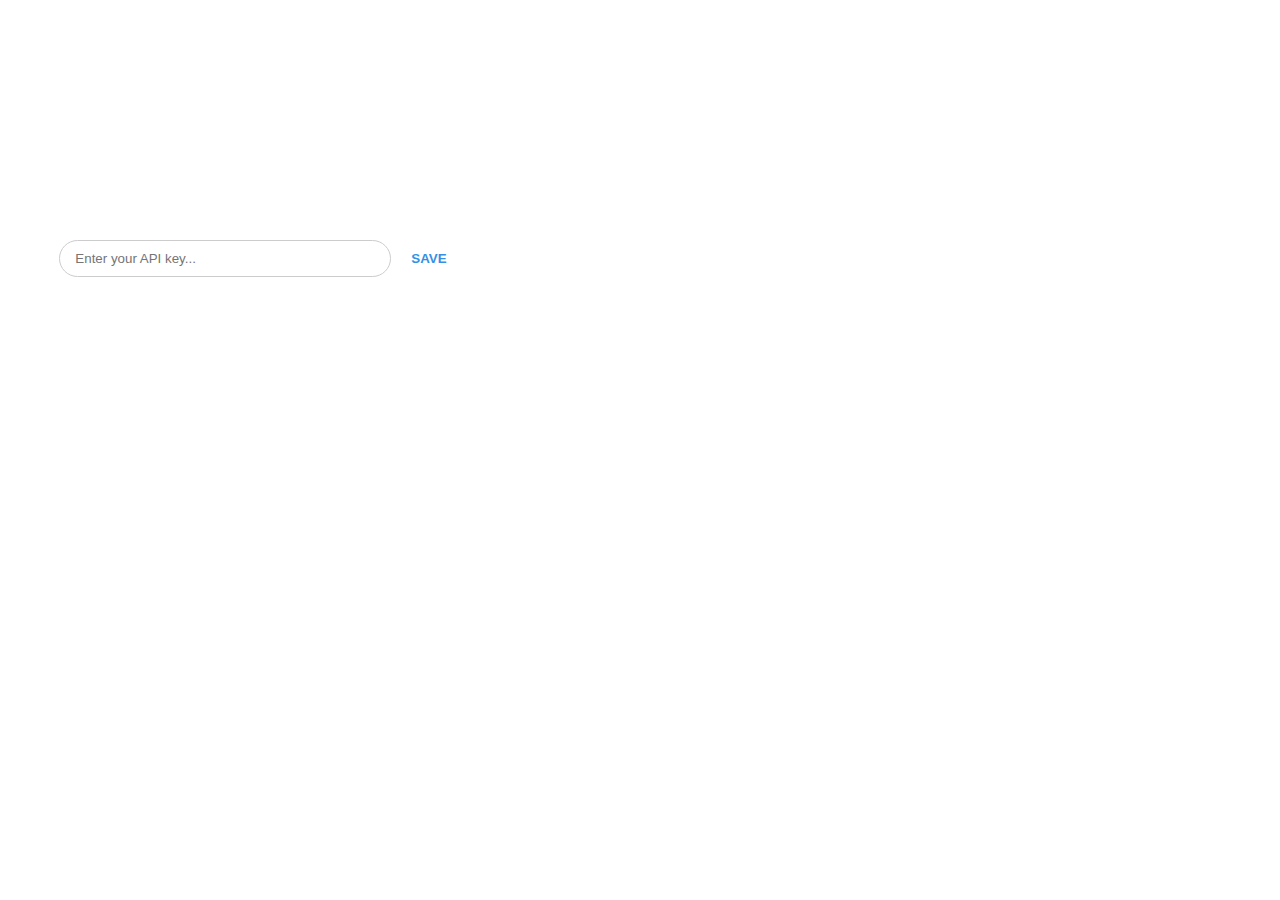
<file: index.html>
<!DOCTYPE html>
<html lang="en">
  <head>
    <meta charset="UTF-8" />
    <meta name="viewport" content="width=device-width, initial-scale=1.0" />
    <title>Chat With GPT</title>

    <link rel="stylesheet" href="styles.css" />
  </head>
  <body>
    <main>
      <div class="key-container">
        <input id="apiKey" type="text" placeholder="Enter your API key..." autocomplete="off" />
        <button id="submitButton" type="button">SAVE</button>
      </div>
    </main>

    <script src="index.js"></script>
  </body>
</html>
</file>
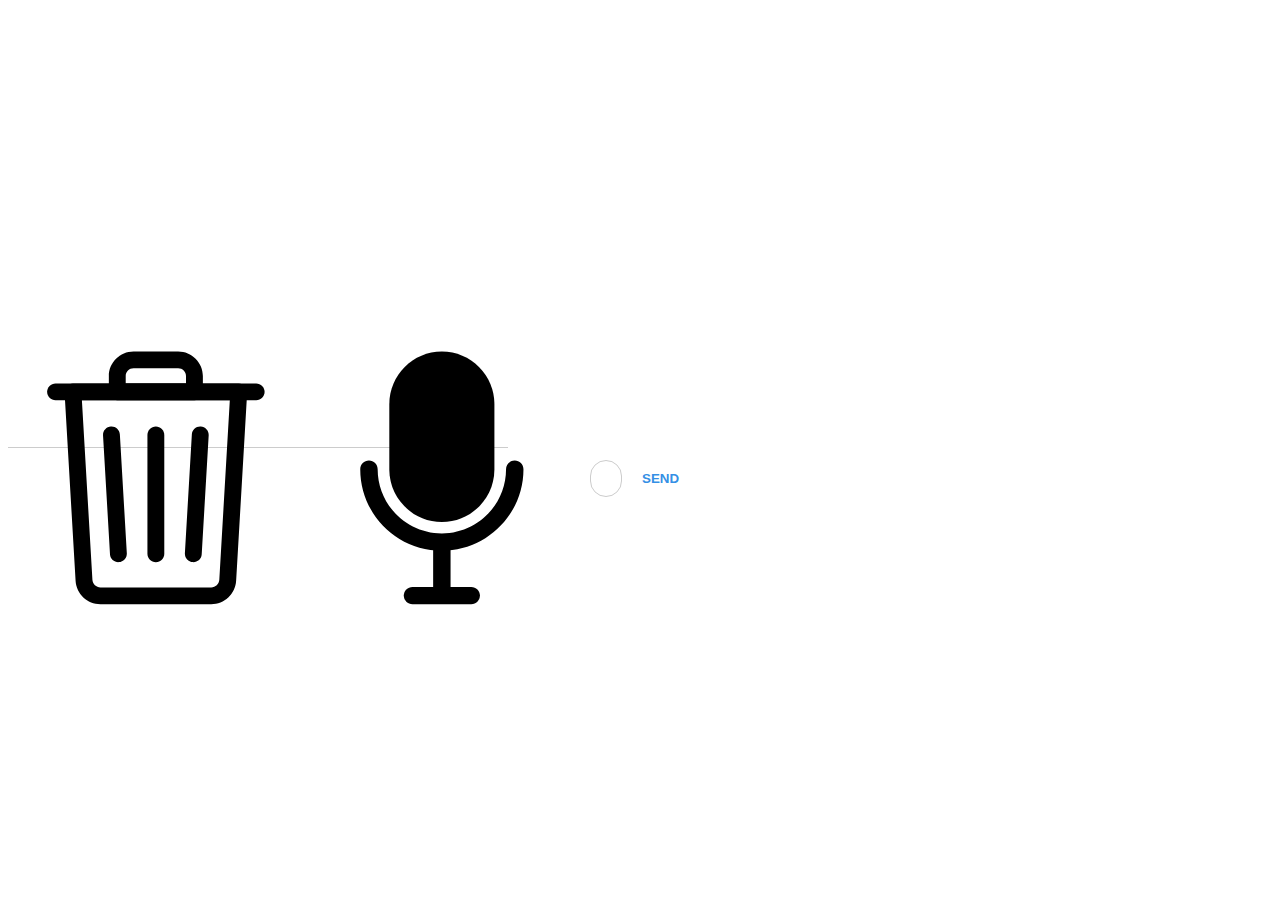
<file: chat.html>
<!DOCTYPE html>
<html lang="en">
  <head>
    <meta charset="UTF-8" />
    <meta name="viewport" content="width=device-width, initial-scale=1.0" />
    <title>Chat With GPT</title>

    <link rel="stylesheet" href="styles.css" />
    <link rel="stylesheet" href="chat.css" />
  </head>
  <body>
    <main>
      <div class="chatContainer">
        <div id="chat" class="chat"></div>

        <div id="chatInputContainer" class="chatInputContainer">
          <button id="delKey" class="icon-button">
            <svg
              xmlns="http://www.w3.org/2000/svg"
              xmlns:xlink="http://www.w3.org/1999/xlink"
              version="1.1"
              width="256"
              height="256"
              viewBox="0 0 256 256"
              xml:space="preserve"
            >
              <defs></defs>
              <g
                style="
                  stroke: none;
                  stroke-width: 0;
                  stroke-dasharray: none;
                  stroke-linecap: butt;
                  stroke-linejoin: miter;
                  stroke-miterlimit: 10;
                  fill: none;
                  fill-rule: nonzero;
                  opacity: 1;
                "
                transform="translate(1.4065934065934016 1.4065934065934016) scale(2.81 2.81)"
              >
                <path
                  d="M 64.71 90 H 25.291 c -4.693 0 -8.584 -3.67 -8.859 -8.355 l -3.928 -67.088 c -0.048 -0.825 0.246 -1.633 0.812 -2.234 c 0.567 -0.601 1.356 -0.941 2.183 -0.941 h 59.002 c 0.826 0 1.615 0.341 2.183 0.941 c 0.566 0.601 0.86 1.409 0.813 2.234 l -3.928 67.089 C 73.294 86.33 69.403 90 64.71 90 z M 18.679 17.381 l 3.743 63.913 C 22.51 82.812 23.771 84 25.291 84 H 64.71 c 1.52 0 2.779 -1.188 2.868 -2.705 l 3.742 -63.914 H 18.679 z"
                  style="
                    stroke: none;
                    stroke-width: 1;
                    stroke-dasharray: none;
                    stroke-linecap: butt;
                    stroke-linejoin: miter;
                    stroke-miterlimit: 10;
                    fill: rgb(0, 0, 0);
                    fill-rule: nonzero;
                    opacity: 1;
                  "
                  transform=" matrix(1 0 0 1 0 0) "
                  stroke-linecap="round"
                />
                <path
                  d="M 80.696 17.381 H 9.304 c -1.657 0 -3 -1.343 -3 -3 s 1.343 -3 3 -3 h 71.393 c 1.657 0 3 1.343 3 3 S 82.354 17.381 80.696 17.381 z"
                  style="
                    stroke: none;
                    stroke-width: 1;
                    stroke-dasharray: none;
                    stroke-linecap: butt;
                    stroke-linejoin: miter;
                    stroke-miterlimit: 10;
                    fill: rgb(0, 0, 0);
                    fill-rule: nonzero;
                    opacity: 1;
                  "
                  transform=" matrix(1 0 0 1 0 0) "
                  stroke-linecap="round"
                />
                <path
                  d="M 58.729 17.381 H 31.271 c -1.657 0 -3 -1.343 -3 -3 V 8.789 C 28.271 3.943 32.214 0 37.061 0 h 15.879 c 4.847 0 8.789 3.943 8.789 8.789 v 5.592 C 61.729 16.038 60.386 17.381 58.729 17.381 z M 34.271 11.381 h 21.457 V 8.789 C 55.729 7.251 54.478 6 52.939 6 H 37.061 c -1.538 0 -2.789 1.251 -2.789 2.789 V 11.381 z"
                  style="
                    stroke: none;
                    stroke-width: 1;
                    stroke-dasharray: none;
                    stroke-linecap: butt;
                    stroke-linejoin: miter;
                    stroke-miterlimit: 10;
                    fill: rgb(0, 0, 0);
                    fill-rule: nonzero;
                    opacity: 1;
                  "
                  transform=" matrix(1 0 0 1 0 0) "
                  stroke-linecap="round"
                />
                <path
                  d="M 58.33 74.991 c -0.06 0 -0.118 -0.002 -0.179 -0.005 c -1.653 -0.097 -2.916 -1.517 -2.819 -3.171 l 2.474 -42.244 c 0.097 -1.655 1.508 -2.933 3.171 -2.819 c 1.653 0.097 2.916 1.516 2.819 3.17 l -2.474 42.245 C 61.229 73.761 59.906 74.991 58.33 74.991 z"
                  style="
                    stroke: none;
                    stroke-width: 1;
                    stroke-dasharray: none;
                    stroke-linecap: butt;
                    stroke-linejoin: miter;
                    stroke-miterlimit: 10;
                    fill: rgb(0, 0, 0);
                    fill-rule: nonzero;
                    opacity: 1;
                  "
                  transform=" matrix(1 0 0 1 0 0) "
                  stroke-linecap="round"
                />
                <path
                  d="M 31.669 74.991 c -1.577 0 -2.898 -1.23 -2.992 -2.824 l -2.473 -42.245 c -0.097 -1.654 1.165 -3.073 2.819 -3.17 c 1.646 -0.111 3.073 1.165 3.17 2.819 l 2.473 42.244 c 0.097 1.654 -1.165 3.074 -2.819 3.171 C 31.788 74.989 31.729 74.991 31.669 74.991 z"
                  style="
                    stroke: none;
                    stroke-width: 1;
                    stroke-dasharray: none;
                    stroke-linecap: butt;
                    stroke-linejoin: miter;
                    stroke-miterlimit: 10;
                    fill: rgb(0, 0, 0);
                    fill-rule: nonzero;
                    opacity: 1;
                  "
                  transform=" matrix(1 0 0 1 0 0) "
                  stroke-linecap="round"
                />
                <path
                  d="M 45 74.991 c -1.657 0 -3 -1.343 -3 -3 V 29.747 c 0 -1.657 1.343 -3 3 -3 c 1.657 0 3 1.343 3 3 v 42.244 C 48 73.648 46.657 74.991 45 74.991 z"
                  style="
                    stroke: none;
                    stroke-width: 1;
                    stroke-dasharray: none;
                    stroke-linecap: butt;
                    stroke-linejoin: miter;
                    stroke-miterlimit: 10;
                    fill: rgb(0, 0, 0);
                    fill-rule: nonzero;
                    opacity: 1;
                  "
                  transform=" matrix(1 0 0 1 0 0) "
                  stroke-linecap="round"
                />
              </g>
            </svg>
          </button>
          <button id="transScriptButton" class="icon-button">
            <svg
              id="delIcon"
              xmlns="http://www.w3.org/2000/svg"
              xmlns:xlink="http://www.w3.org/1999/xlink"
              version="1.1"
              width="256"
              height="256"
              viewBox="0 0 256 256"
              xml:space="preserve"
            >
              <defs></defs>
              <g
                style="
                  stroke: none;
                  stroke-width: 0;
                  stroke-dasharray: none;
                  stroke-linecap: butt;
                  stroke-linejoin: miter;
                  stroke-miterlimit: 10;
                  fill: none;
                  fill-rule: nonzero;
                  opacity: 1;
                "
                transform="translate(1.4065934065934016 1.4065934065934016) scale(2.81 2.81)"
              >
                <path
                  d="M 45 70.968 c -16.013 0 -29.042 -13.028 -29.042 -29.042 c 0 -1.712 1.388 -3.099 3.099 -3.099 c 1.712 0 3.099 1.388 3.099 3.099 C 22.157 54.522 32.404 64.77 45 64.77 c 12.595 0 22.843 -10.248 22.843 -22.843 c 0 -1.712 1.387 -3.099 3.099 -3.099 s 3.099 1.388 3.099 3.099 C 74.042 57.94 61.013 70.968 45 70.968 z"
                  style="
                    stroke: none;
                    stroke-width: 1;
                    stroke-dasharray: none;
                    stroke-linecap: butt;
                    stroke-linejoin: miter;
                    stroke-miterlimit: 10;
                    fill: rgb(0, 0, 0);
                    fill-rule: nonzero;
                    opacity: 1;
                  "
                  transform=" matrix(1 0 0 1 0 0) "
                  stroke-linecap="round"
                />
                <path
                  d="M 45 60.738 L 45 60.738 c -10.285 0 -18.7 -8.415 -18.7 -18.7 V 18.7 C 26.3 8.415 34.715 0 45 0 h 0 c 10.285 0 18.7 8.415 18.7 18.7 v 23.337 C 63.7 52.322 55.285 60.738 45 60.738 z"
                  style="
                    stroke: none;
                    stroke-width: 1;
                    stroke-dasharray: none;
                    stroke-linecap: butt;
                    stroke-linejoin: miter;
                    stroke-miterlimit: 10;
                    fill: rgb(0, 0, 0);
                    fill-rule: nonzero;
                    opacity: 1;
                  "
                  transform=" matrix(1 0 0 1 0 0) "
                  stroke-linecap="round"
                />
                <path
                  d="M 45 89.213 c -1.712 0 -3.099 -1.387 -3.099 -3.099 V 68.655 c 0 -1.712 1.388 -3.099 3.099 -3.099 c 1.712 0 3.099 1.387 3.099 3.099 v 17.459 C 48.099 87.826 46.712 89.213 45 89.213 z"
                  style="
                    stroke: none;
                    stroke-width: 1;
                    stroke-dasharray: none;
                    stroke-linecap: butt;
                    stroke-linejoin: miter;
                    stroke-miterlimit: 10;
                    fill: rgb(0, 0, 0);
                    fill-rule: nonzero;
                    opacity: 1;
                  "
                  transform=" matrix(1 0 0 1 0 0) "
                  stroke-linecap="round"
                />
                <path
                  d="M 55.451 90 H 34.549 c -1.712 0 -3.099 -1.387 -3.099 -3.099 s 1.388 -3.099 3.099 -3.099 h 20.901 c 1.712 0 3.099 1.387 3.099 3.099 S 57.163 90 55.451 90 z"
                  style="
                    stroke: none;
                    stroke-width: 1;
                    stroke-dasharray: none;
                    stroke-linecap: butt;
                    stroke-linejoin: miter;
                    stroke-miterlimit: 10;
                    fill: rgb(0, 0, 0);
                    fill-rule: nonzero;
                    opacity: 1;
                  "
                  transform=" matrix(1 0 0 1 0 0) "
                  stroke-linecap="round"
                />
              </g>
            </svg>
          </button>
          <input id="chatInput" type="text" placeholder="Type a message..." autocomplete="off" />
          <button id="chatSubmitButton" type="button">SEND</button>
        </div>
      </div>
    </main>

    <script src="chat.js"></script>
  </body>
</html>
</file>
<file: styles.css>
:root{
  margin: 0;
  padding: 0;
}

body {
  display: flex;
  align-items: center;
  justify-content: center;
  height: 500px;
  width: 500px;
}

main {
  display: flex;
  flex-direction: column;
  justify-content: center;
  align-items: center;
  height: 100%;
  width: 100%;
}

.key-container {
  display: flex;
  gap: 10px;
}

.key-container > input {
  width: 300px;
  padding: 10px 15px;
  border: 1px solid #ccc;
  border-radius: 20px;
  outline: none;
}

.key-container > button {
  color: #3590E5;
  font-weight: bold;
  padding: 10px;
  border: none;
  background-color: transparent;
  outline: none;
  cursor: pointer;
}
</file>
<file: chat.css>
*:disabled {
  opacity: 0.6;
}

.chatContainer {
  display: flex;
  flex-direction: column;
  height: 100%;
  width: 100%;
}

.chat {
  display: flex;
  flex-direction: column;
  height: 100%;
  width: 100%;
  padding: 0 10px;
  overflow-y: scroll;
}

.chat > .message-container {
  display: flex;
}

.chat > .user-container{
  justify-content: flex-end;
}

.chat > .bot-container{
  justify-content: flex-start;
}

.chat > .message-container > p {
  padding: 10px 15px;
  border-radius: 20px;
}

.chat > .message-container > .user-message {
  margin-left: 40px;
  background-color: #3590E5;
  color: white;
}

.chat > .message-container > .bot-message {
  margin-right: 40px;
  background-color: #f3f3f3;
}

.chatInputContainer {
  display: flex;
  flex-direction: row;
  align-items: center;
  gap: 10px;
  padding: 10px;
  border-top: 1px solid #ccc;
}

.chatInputContainer > button {
  color: #3590E5;
  font-weight: bold;
  padding: 10px;
  border: none;
  background-color: transparent;
  outline: none;
  cursor: pointer;
}

.chatInputContainer > input {
  width: 100%;
  padding: 10px 15px;
  border: 1px solid #ccc;
  border-radius: 20px;
  outline: none;
}

.icon-button {
  display: flex;
  justify-content: center;
  align-items: center;
  height: 40px;
  aspect-ratio: 1/1;
}

.red-icon {
  filter: invert(57%) sepia(85%) saturate(5336%) hue-rotate(332deg) brightness(101%) contrast(119%);
}
</file>
